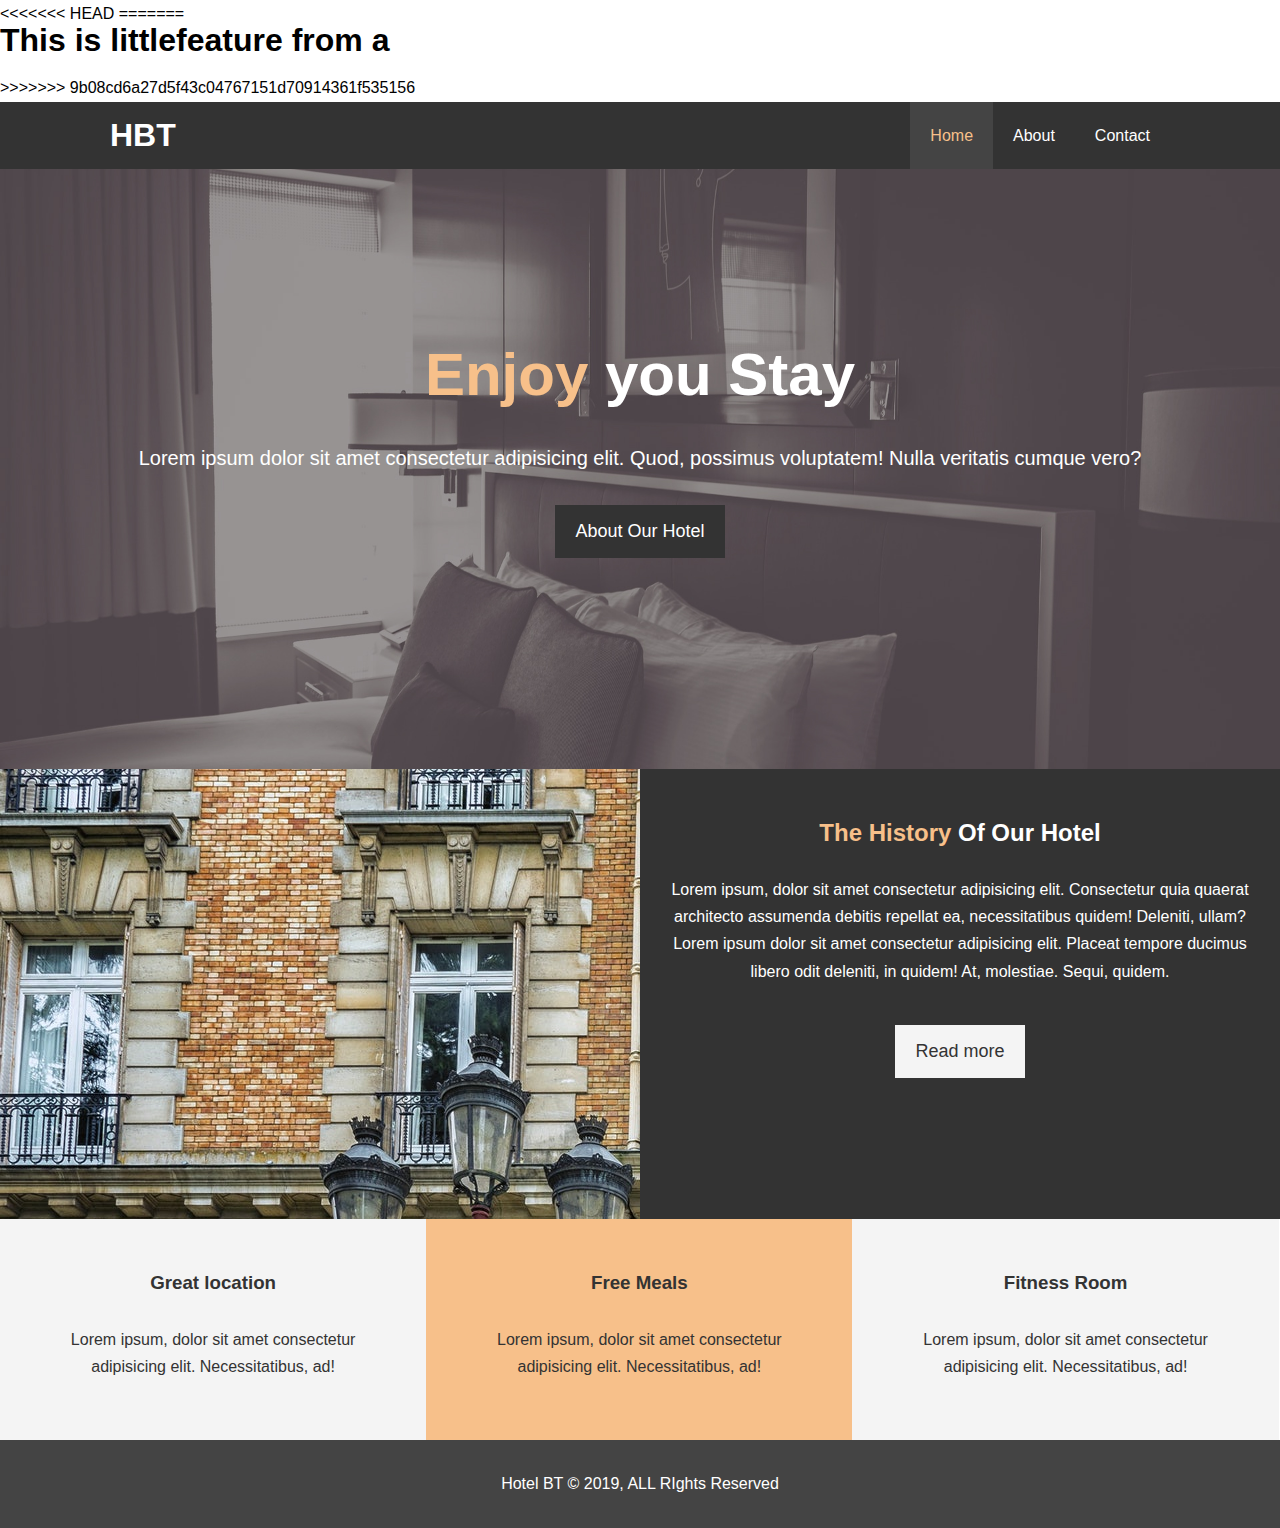
<file: index.html>
<!DOCTYPE html>
<html lang="en">
<head>
    <meta charset="UTF-8">
    <meta http-equiv="X-UA-Compatible" content="IE=edge">
    <meta name="viewport" content="width=device-width, initial-scale=1.0">
    <meta name="description" content="Welcome to the most extraordinary hotel in Bostom">
    <meta name="keywords" content="hotel, bostom hotel , new england hotel">
    <link rel="stylesheet" href="https://use.fontawesome.com/releases/v5.6.1/css/all.css" integrity="sha384-gfdkjb5BdAXd+lj+gudLWI+BXq4IuLW5IT+brZEZsLFm++aCMlF1V92rMkPaX4PP" crossorigin="anonymous">
    <link rel="stylesheet" href="css/style.css">
    <link rel="stylesheet" media="screen and (max-width:768px)" href="css/mobile.css">
    <title>Hotel BTtt | Welcome</title>
</head>
<body>
<<<<<<< HEAD
   
=======
    <h1>This is littlefeature from a</h1>
>>>>>>> 9b08cd6a27d5f43c04767151d70914361f535156
    <header>
        <nav id="navbar">
            <div class="container">
            <h1 class="logo"><a href="index.html">HBT</a></h1>
            <ul>
                <li><a class="current" href="index.html">Home</a></li>
                <li><a href="about.html">About</a></li>
                <li><a href="contact.html">Contact</a></li>
                
            </ul>
            </div>
        </nav>
        
        <div id="showcase">
            <div class="container">
                <div class="showcase-content">
                    <h1><span class="text-primary"> Enjoy </span> you Stay
                    </h1>
                    <p class="lead">Lorem ipsum dolor sit amet consectetur adipisicing elit. Quod, 
                    possimus voluptatem! Nulla veritatis cumque vero?</p>
                    <a class="btn " href="about.html">About Our Hotel</a>
                </div>
            </div>
        </div>
    </header>

    <section id="home-info" class="bg-dark">
        <div class="info-img">

        </div>
        <div class="info-content">
            <h2> <span class="text-primary">
                The History</span> Of Our Hotel
            </h2>
            <p>Lorem ipsum, dolor sit amet consectetur adipisicing elit. Consectetur quia quaerat architecto 
                assumenda debitis repellat ea, necessitatibus 
                quidem! Deleniti, ullam?
                Lorem ipsum dolor sit amet consectetur adipisicing elit. Placeat tempore ducimus libero 
                odit deleniti, in quidem! At, molestiae. Sequi, quidem.
            </p>
            <a href="about.html" class="btn btn-light">Read more</a>
        </div>
    </section>

    <section id="features">
        <div class=" box btn-light">
            <i class="fas fa-hotel fa-3x"></i>
            <h3>Great location</h3>
            <p>Lorem ipsum, dolor sit amet consectetur
                 adipisicing elit. Necessitatibus, ad!</p>
        </div>
        <div class="box bg-primary">
            <i class="fas fa-utensils fa-3x"></i>
            <h3>Free Meals</h3>
            <p>Lorem ipsum, dolor sit amet consectetur
                 adipisicing elit. Necessitatibus, ad!</p>

        </div>
        <div class="box bg-light" >
            <i class="fas fa-dumbbell fa-3x"></i>

            <h3>Fitness Room</h3>
            <p>Lorem ipsum, dolor sit amet consectetur
                 adipisicing elit. Necessitatibus, ad!</p>
        </div>
    </section>
    <div class="clr"></div>

    <footer id="main-footer">
        <p>Hotel BT &copy 2019, ALL RIghts Reserved </p>

    </footer>
</body>
</html>
</file>
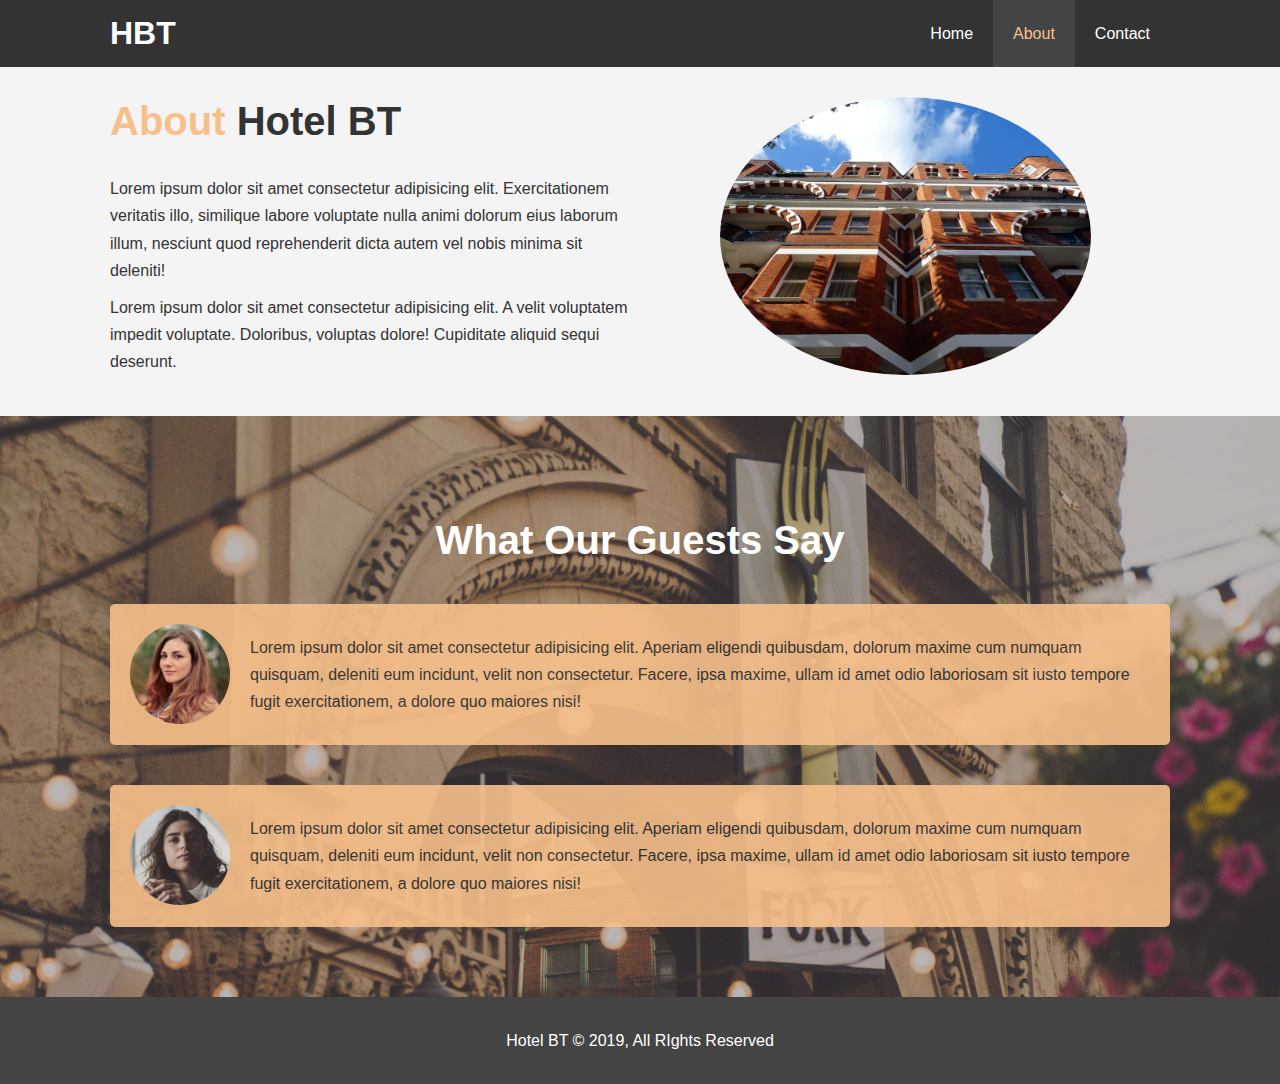
<file: about.html>
<!DOCTYPE html>
<html lang="en">
<head>
  <meta charset="UTF-8">
  <meta name="viewport" content="width=device-width, initial-scale=1.0">
  <meta http-equiv="X-UA-Compatible" content="ie=edge">
  <meta name="description" content="Welcome to the most extraordinary hotel in Boston Massachusetts">
  <meta name="keywords" content="hotel,boston hotel,new england hotel">
  <link rel="stylesheet" href="css/style.css">
  <link rel="stylesheet" media="screen and (max-width:768px)" href="css/mobile.css">
  <title>Hotel BT | About</title>
</head>
<body>
  <header>
    <nav id="navbar">
      <div class="container">
        <h1 class="logo"><a href="index.html">HBT</a></h1>
        <ul>
          <li><a href="index.html">Home</a></li>
          <li><a class="current" href="about.html">About</a></li>
          <li><a href="contact.html">Contact</a></li>
        </ul>
      </div>
    </nav>
  </header>

  <section id="about-info" class="bg-light py-3">
    <div class="container">
      <div class="info-left">
        <h1 class="l-heading"><span class="text-primary">About</span> Hotel BT</h1>
        <p>Lorem ipsum dolor sit amet consectetur adipisicing elit. Exercitationem veritatis illo, similique labore voluptate nulla animi dolorum eius laborum illum, nesciunt quod reprehenderit dicta autem vel nobis minima sit deleniti!</p>
        <p>Lorem ipsum dolor sit amet consectetur adipisicing elit. A velit voluptatem impedit voluptate. Doloribus, voluptas dolore! Cupiditate aliquid sequi deserunt.</p>
      </div>
      <div class="info-right">
        <img src="./img/photo-2.jpg" alt="hotel">
      </div>
    </div>
  </section>

  <div class="clr"></div>

  <section id="testimonials" class="py-3">
    <div class="container">
      <h2 class="l-heading">What Our Guests Say</h2>
      <div class="testimonial bg-primary">
        <img src="./img/person-1.jpg" alt="Samantha">
        <p>Lorem ipsum dolor sit amet consectetur adipisicing elit. Aperiam eligendi quibusdam, dolorum maxime cum numquam quisquam, deleniti eum incidunt, velit non consectetur. Facere, ipsa maxime, ullam id amet odio laboriosam sit iusto tempore fugit exercitationem, a dolore quo maiores nisi!</p>
      </div>
  
      <div class="testimonial bg-primary">
          <img src="./img/person-2.jpg" alt="Jen">
          <p>Lorem ipsum dolor sit amet consectetur adipisicing elit. Aperiam eligendi quibusdam, dolorum maxime cum numquam quisquam, deleniti eum incidunt, velit non consectetur. Facere, ipsa maxime, ullam id amet odio laboriosam sit iusto tempore fugit exercitationem, a dolore quo maiores nisi!</p>
        </div>
    </div>
  </section>

  <footer id="main-footer">
    <p>Hotel BT &copy; 2019, All RIghts Reserved</p>
  </footer>
</body>
</html>
</file>
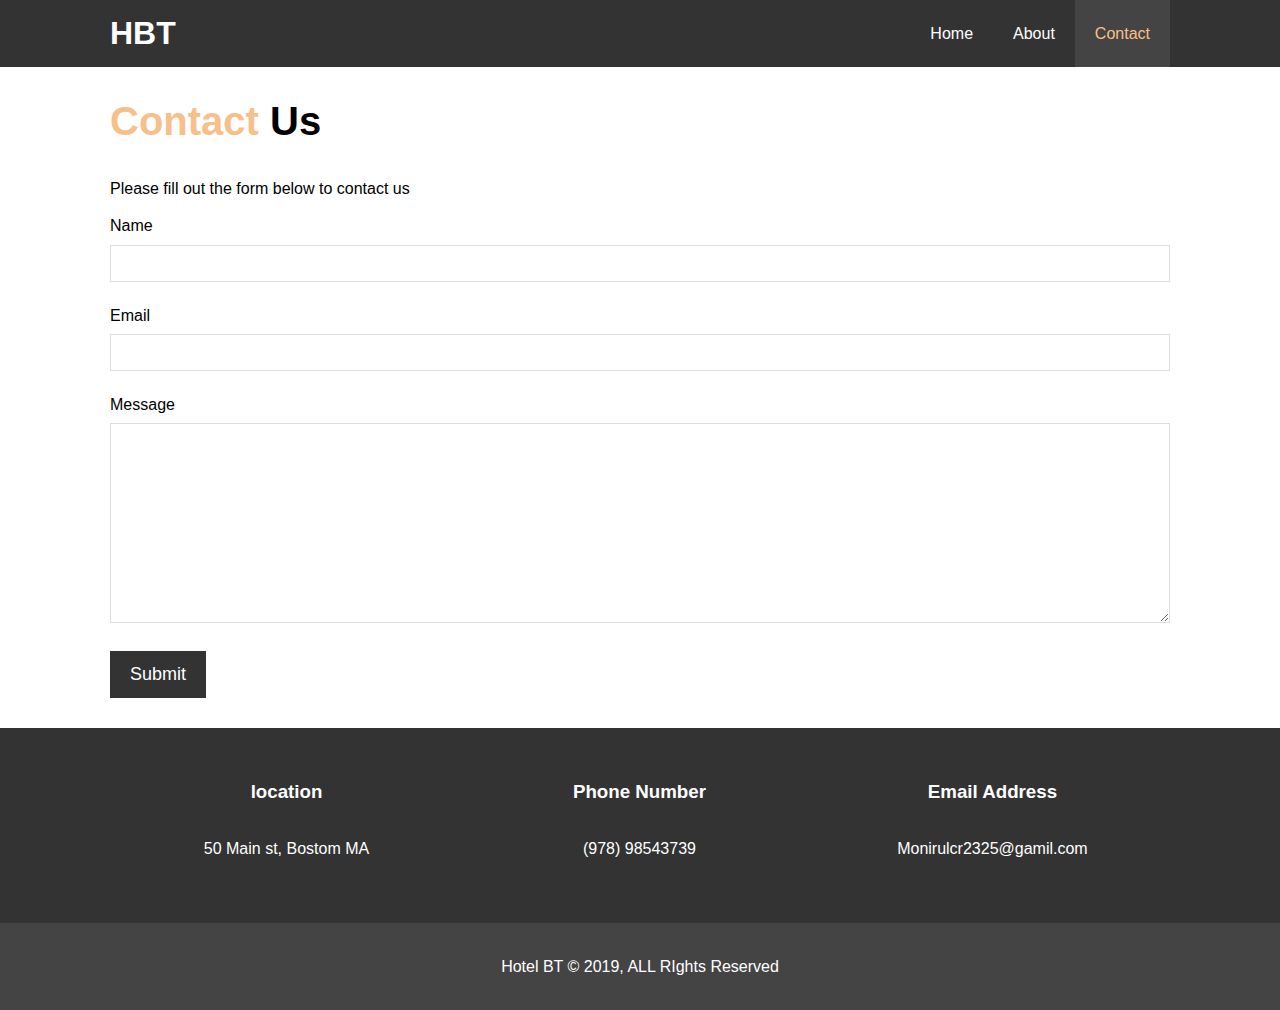
<file: contact.html>
<!DOCTYPE html>
<html lang="en">
<head>
    <meta charset="UTF-8">
    <meta http-equiv="X-UA-Compatible" content="IE=edge">
    <meta name="viewport" content="width=device-width, initial-scale=1.0">
    <meta name="description" content="Welcome to the most extraordinary hotel in Bostom">
    <meta name="keywords" content="hotel, bostom hotel , new england hotel">
    <link rel="stylesheet" href="https://use.fontawesome.com/releases/v5.6.1/css/all.css" integrity="sha384-gfdkjb5BdAXd+lj+gudLWI+BXq4IuLW5IT+brZEZsLFm++aCMlF1V92rMkPaX4PP" crossorigin="anonymous">
    <link rel="stylesheet" href="css/style.css">
    <link rel="stylesheet" media="screen and (max-width:768px)" href="css/mobile.css">
    <title>Hotel BT | About</title>
</head>
<body>
    <header>
        <nav id="navbar">
            <div class="container">
            <h1 class="logo"><a href="index.html">HBT</a></h1>
            <ul>
                <li><a href="index.html">Home</a></li>
                <li><a  href="about.html">About</a></li>
                <li><a class="current" href="contact.html">Contact</a></li>
            </ul>
            </div>
        </nav>
    </header>
    <section id="contact-form" class="py-3">
        <div class="container">
            <h1 class="l-heading"><span class="text-primary">Contact   </span>Us</h1>
            <p>
                Please fill out the form below to contact us
            </p>
            <form action="process.php">
                <div class="form-group">
                    <label for="name">Name</label>
                    <input type="text" name="name" id="name">
                </div>
           

                <div class="form-group">
                    <label for="email">Email</label>
                    <input type="email" name="email" id="email">
                </div>

                <div class="form-group">
                    <label for="message">Message</label>
                    <textarea name="message" id="message"> </textarea>
                </div>

                <button type="submit" class="btn">Submit</button>

            </form>

        
        </div>
    </section>

    <section id="contact-info" class="bg-dark">
        <div class="container">
            <div class="box" >
                <i class="fas fa-hotel fa-3x"></i>
                <h3> location</h3>
                <p>50 Main st, Bostom MA</p>
            </div>
            <div class="box">
                <i class="fas fa-phone fa-3x"></i>
                <h3>Phone Number</h3>
                <p>(978) 98543739</p>
            </div>
            <div class="box >
                <i class="fas fa-envelope fa-3x"></i>
                <h3>Email Address</h3>
                <p>Monirulcr2325@gamil.com</p>
            </div>
        </div>

    </section>

    

    <footer id="main-footer">
        <p>Hotel BT &copy 2019, ALL RIghts Reserved </p>

    </footer>
</body>
</html>
</file>
<file: css/mobile.css>
#navbar .logo {
      float: none;
      text-align: center;
}

#navbar ul , #navbar ul li {
    float: none;
}

#navbar ul li a {
    padding: 5px;
    border-bottom: #444 dotted 1px;
}

#home-info .info-img {
    display: none;
}

#home-info .info-content {
    float: none;
    width: 100%;
   
  }

  /* Boxes */
  .box {
      float: none;
      width: 100%;
  }

  /* About */
  #about-info .info-right ,
  #about-info .info-left{
    float: none;
    width: 100%;
  }

  #about-info .info-right {
      margin-top: 30px;
  }
  .l-heading {
      text-align: center;
  }
   
  /* Contact */

  #contact-info .box {
     border-bottom: #444 dotted 1px;
  }

 
   #showcase {
    height: 100%;  
  }
  #showcase .showcase-content {
    padding-top: 70px;
    padding-bottom: 30px;
  }
</file>
<file: css/style.css>
/* Reset */
* {
  margin: 0;
  padding:0;
  box-sizing: border-box;
}

/* Main Styling */
html,body {
  font-family: 'Segoe UI', Tahoma, Geneva, Verdana, sans-serif;
  line-height: 1.7em;
}

a {
  color: #333;
  text-decoration: none;
}

h1, h2, h3 {
  padding-bottom: 20px;
}

p {
  margin: 10px 0;
}

/* Utility Classes */
.container {
  margin: auto;
  max-width: 1100px;
  overflow: auto;
  padding: 0 20px;
}

.text-primary {
  color: #f7c08a;
}

.lead {
  font-size: 20px;
}

.btn {
  display: inline-block;
  font-size: 18px;
  color: #fff;
  background: #333;
  padding: 13px 20px;
  border: none;
  cursor: pointer;
}

.btn:hover {
  background: #f7c08a;
  color: #333;
}

.btn-light {
  background: #f4f4f4;
  color: #333;
}

.bg-dark {
  background: #333;
  color: #fff;
}

.bg-light {
  background: #f4f4f4;
  color: #333;
}

.bg-primary {
  background: #f7c08a;
  color: #333;
}

.clr {
  clear: both;
}

.l-heading {
  font-size: 40px;
  line-height: 1.2 ;
}

/* Padding */
.py-1 { padding: 10px 0; }
.py-2 { padding: 20px 0; }
.py-3 { padding: 30px 0; }

/* Navbar */
#navbar {
  background: #333;
  color: #fff;
  overflow: auto;
}

#navbar a {
  color: #fff;
}

#navbar .logo {
  float: left;
  padding-top: 20px;
}

#navbar ul {
  list-style: none;
  float: right;
}

#navbar ul li {
  float: left;
}

#navbar ul li a {
  display: block;
  padding: 20px;
  text-align: center;
}

#navbar ul li a:hover, 
#navbar ul li a.current {
  background: #444;
  color: #f7c08a;
}

/* Showcase */
#showcase {
  background: url('../img/showcase.jpg') no-repeat center center/cover;
  height: 600px;
}

#showcase .showcase-content {
  color: #fff;
  text-align: center;
  padding-top: 170px;
}

#showcase .showcase-content h1 {
  font-size: 60px;
  line-height: 1.2em;
}

#showcase .showcase-content p {
  padding-bottom: 20px;
  line-height: 1.7em;
}

/* Home Info */
#home-info {
  height: 450px;
}

#home-info .info-img {
  float: left;
  width: 50%;
  background: url('../img/photo-1.jpg') no-repeat;
  min-height: 100%;
}

#home-info .info-content {
  float: right;
  width: 50%;
  height: 100%;
  text-align: center;
  padding: 50px 30px;
  overflow: hidden;
}

#home-info .info-content p {
  padding-bottom: 30px;
}

/* Features */
.box {
  float: left;
  width: 33.3%;
  padding: 50px;
  text-align:center;
}

.box i {
  margin-bottom: 10px;
}

/* About Info */
#about-info .info-right {
  float: right;
  width: 50%;
  min-height: 100%;
}

#about-info .info-right img {
  display: block;
  margin: auto;
  width: 70%;
  border-radius: 50%;
}

#about-info .info-left {
  float: left;
  width: 50%;
  min-height: 100%;
}

/* Testimonials */
#testimonials {
  height: 100%;
  background: url('../img/test-bg.jpg') no-repeat center center/cover;
  padding-top: 100px;
}

#testimonials h2 {
  color: #fff;
  text-align: center;
  padding-bottom: 40px;
}

#testimonials .testimonial {
  padding: 20px;
  margin-bottom: 40px;
  border-radius: 5px;
  opacity: 0.9;
}

#testimonials .testimonial img {
  width: 100px;
  float: left;
  margin-right: 20px;
  border-radius: 50%;
}

/* Contact Form */
#contact-form .form-group {
  margin-bottom: 20px;
}

#contact-form label {
  display: block;
  margin-bottom: 5px;
}

#contact-form input, 
#contact-form textarea {
  width: 100%;
  padding: 10px;
  border: 1px #ddd solid;
}

#contact-form textarea {
  height: 200px;
}

#contact-form input:focus, 
#contact-form textarea:focus {
  outline: none;
  border-color: #f7c08a;
}

/* Footer */
#main-footer {
  text-align: center;
  background: #444;
  color: #fff;
  padding: 20px;
}
</file>
